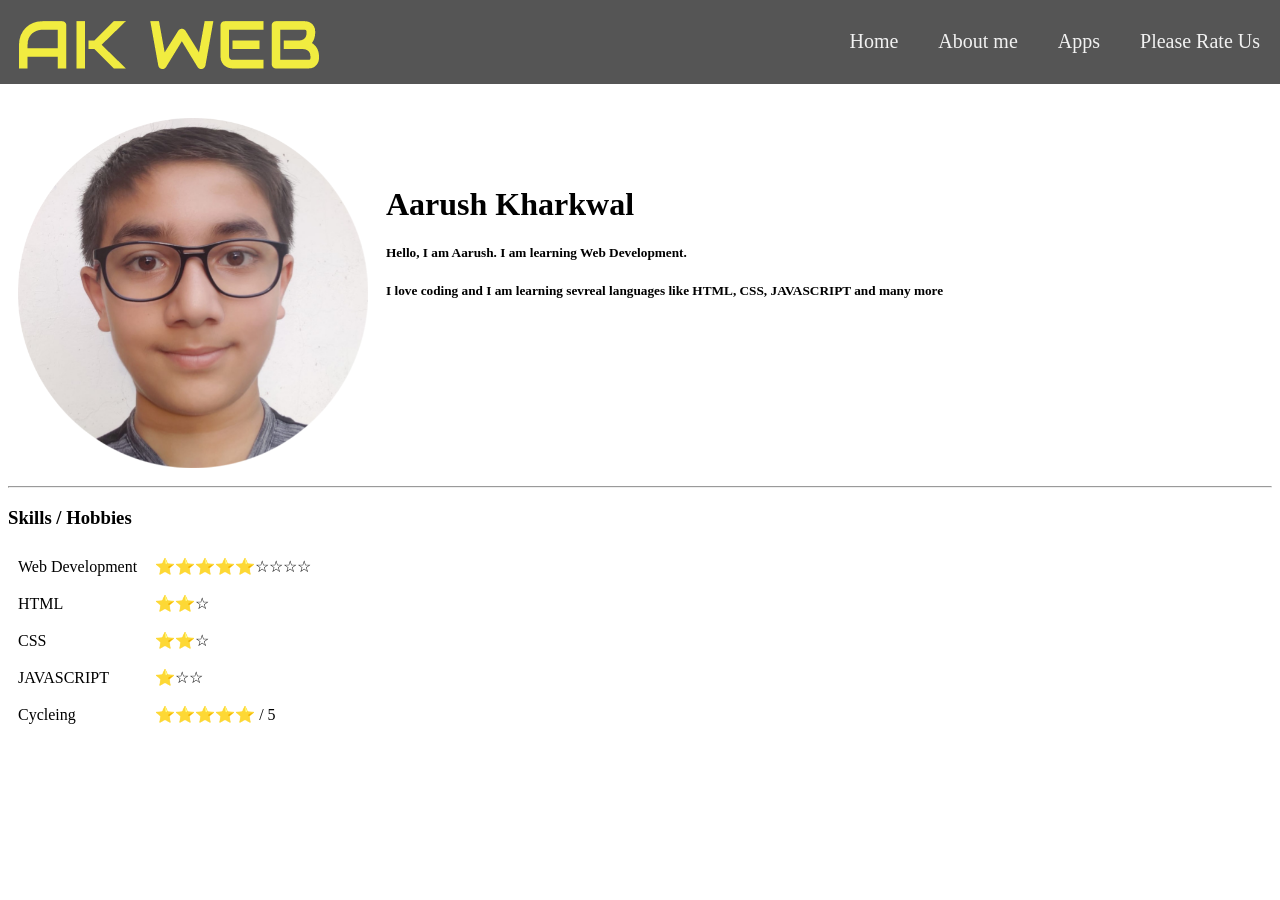
<file: AboutMe.html>
<!DOCTYPE html>
<html>
<head>
    <meta charset="UTF-8">
    <title>About Me</title>
    <link rel="stylesheet" href="styleAbout.css">
    <link rel="icon" href="My web master shorts/Web Tittle.png">
</head>
<body>
    <div class="title_bar">
           <div class="navbar">
            <a href="ratings.html">Please Rate Us</a>
            <a href="Classes.html">Apps</a>
            <a href="AboutMe.html">About me</a>
            <a href="index.html">Home</a>
            <img src="My web master shorts/Short (2).png">
           </div>
    </div>

     <table id="customers">

       <tr>

            <td>

        <div class="container">
          <img src="My web master shorts/oooo.plus_194.png" class="image">
        <div class="middle">
          <div class="text">Aarush</div>
         </div>
        </div>

      </td>

      <td>
        <h1>Aarush Kharkwal</h1>
        <h5 class="h5">Hello, I am Aarush. I am learning Web Development.</h5>
        <h5>I love coding and I am learning sevreal languages like HTML, CSS, JAVASCRIPT and many more</h5>
      </td>

    </tr>

    </table>
    <hr>
    <h3>Skills / Hobbies</h3>
    <table>
        <tr>
            <td>Web Development</td>
            <td>⭐⭐⭐⭐⭐☆☆☆☆</td>
        </tr>

        <tr>
            <td>HTML</td>
            <td>⭐⭐☆</td>
        </tr>

        <tr>
            <td>CSS</td>
            <td>⭐⭐☆</td>
        </tr>

        <tr>
            <td>JAVASCRIPT</td>
            <td>⭐☆☆</td>
        </tr>

        <tr>
            <td>Cycleing</td>
            <td>⭐⭐⭐⭐⭐ / 5</td>
        </tr>
    </table>
</body>
</html>
</file>
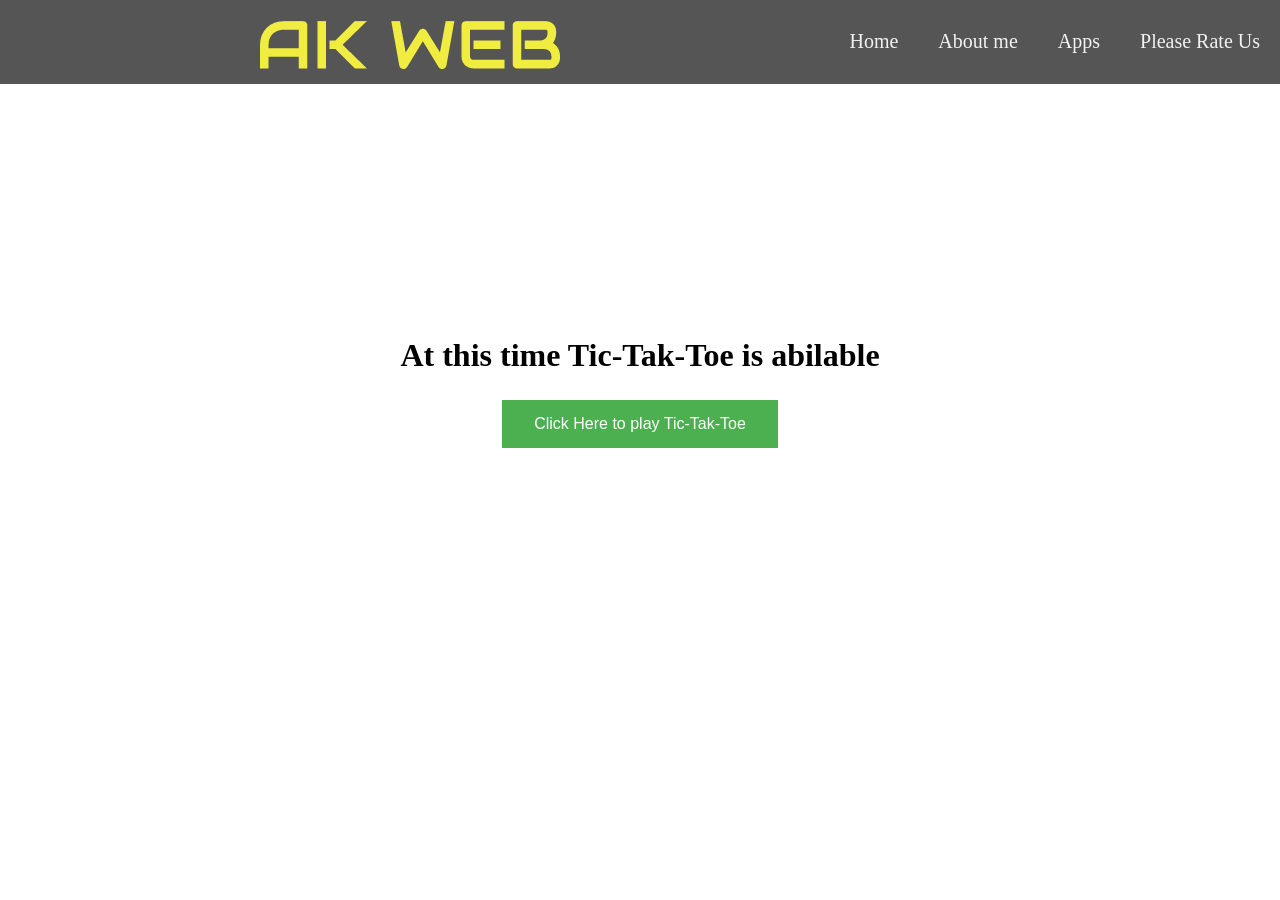
<file: game.html>
<!DOCTYPE html>
<html lang="en">
<head>
    <meta charset="UTF-8">
    <link rel="stylesheet" href="game.css">
    <link rel="icon" href="My web master shorts/Web Tittle.png">
    <title>Games</title>
</head>
<body>
    <div class="title_bar">
        <div class="navbar">
         <a href="ratings.html">Please Rate Us</a>
         <a href="Classes.html">Apps</a>
         <a href="AboutMe.html">About me</a>
         <a href="index.html">Home</a>
         <div class="img2">
             <img src="My web master shorts/Short (2).png">
         </div>
        </div>
 </div>

 <h1>At this time Tic-Tak-Toe is abilable</h1>

 <a href="tic-tak-toe.html">
 <button class="button button2">Click Here to play Tic-Tak-Toe</button>
</a>
</body>
</html>
</file>
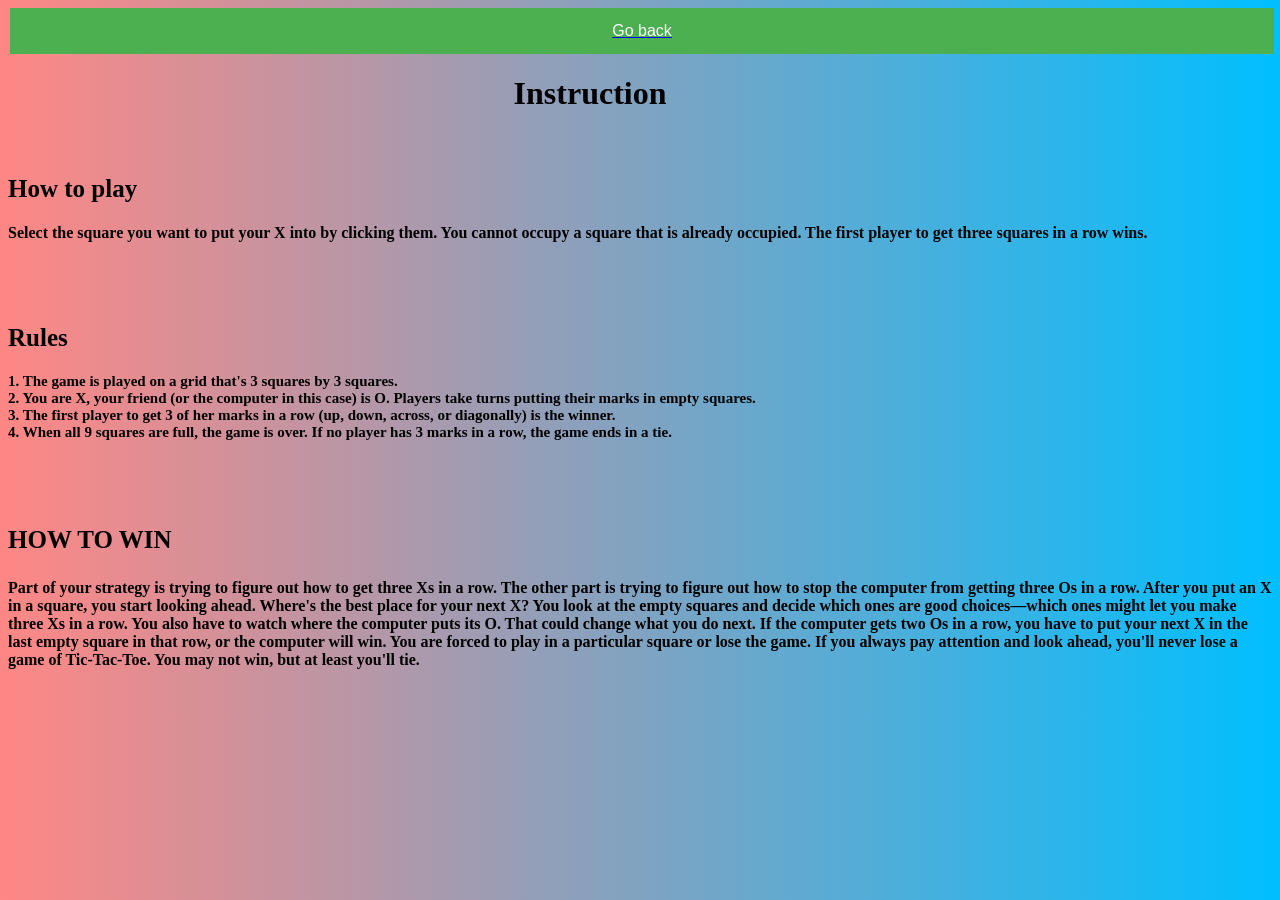
<file: instruction.html>
<!DOCTYPE html>
<html lang="en">
<head>
    <meta charset="UTF-8">
    <meta name="viewport" content="width=device-width, initial-scale=1.0">
    <title>Instruction</title>
    <link rel="shortcut icon" href="mastershot image.jpg">
    <style>
     body {
        background: linear-gradient(to right, #FF8784,#00bfff);
     } 
     
     .button { background-color: #4CAF50; /* Green */ border: none; color: white; padding: 15px 32px; text-align: center; text-decoration: none; display: inline-block; font-size: 16px; margin: 4px 2px; cursor: pointer; -webkit-transition-duration: 0.4s; /* Safari */ transition-duration: 0.4s; } .button2:hover { box-shadow: 0 12px 16px 0 rgba(0,0,0,0.24),0 17px 50px 0 rgba(0,0,0,0.19); }
 
    h1 {
  padding-left: 40%;
  color:rgb(0, 0, 0);
    }

    .how-to-play{
        padding-top: 20px;
        padding-bottom: 20px;
    }

    .par2 {
        padding-bottom: 20px;
        font-size: 15px;
    }

    h3 {
        font-size: 25px;
    }

    .p {
        font-weight: 900;
    }

    h2 {
        font-size: 25px;
    }

    .rules {
        font-size: 20px;
        padding-top: 20px;
       
    }

    .win {
        padding-top: 20px;
        padding-bottom: 20px;
    }

    .button {
  display: block;
  width: 100%;
  border: none;
  height: 100%;
  padding: 14px 28px;
  cursor: pointer;
    }
    </style>
</head>

<body>
    
        <a href="tic-tak-toe.html">
            <button class="button button2">Go back</button>
        </a>

    
        <h1>Instruction</h1>
    
    
    <div class="how-to-play">
        <h2>How to play</h2>
       <h4> Select the square you want to put your X into by clicking them.  You cannot occupy a square that is already occupied. The first player to get three squares in a row wins.</h4>
    </div>
    <div class="rules">
        <h2>Rules</h2>

    <div class="par2"><h4> 1. The game is played on a grid that's 3 squares by 3 squares.<br>

2. You are X, your friend (or the computer in this case) is O. Players take turns putting their marks in empty squares.<br>

3. The first player to get 3 of her marks in a row (up, down, across, or diagonally) is the winner.<br>

4. When all 9 squares are full, the game is over. If no player has 3 marks in a row, the game ends in a tie.</h4>
</div>
</div>

 <div class="win">
     <h3>HOW TO WIN</h3>
  <div class="p"> <p> Part of your strategy is trying to figure out how to get three Xs in a row. The other part is trying to figure out how to stop the computer from getting three Os in a row.

    After you put an X in a square, you start looking ahead. Where's the best place for your next X? You look at the empty squares and decide which ones are good choices—which ones might let you make three Xs in a row.
    
    You also have to watch where the computer puts its O. That could change what you do next. If the computer gets two Os in a row, you have to put your next X in the last empty square in that row, or the computer will win. You are forced to play in a particular square or lose the game.
    
    If you always pay attention and look ahead, you'll never lose a game of Tic-Tac-Toe. You may not win, but at least you'll tie.</p>
  </div>
</div>
</body>
</html>
</file>
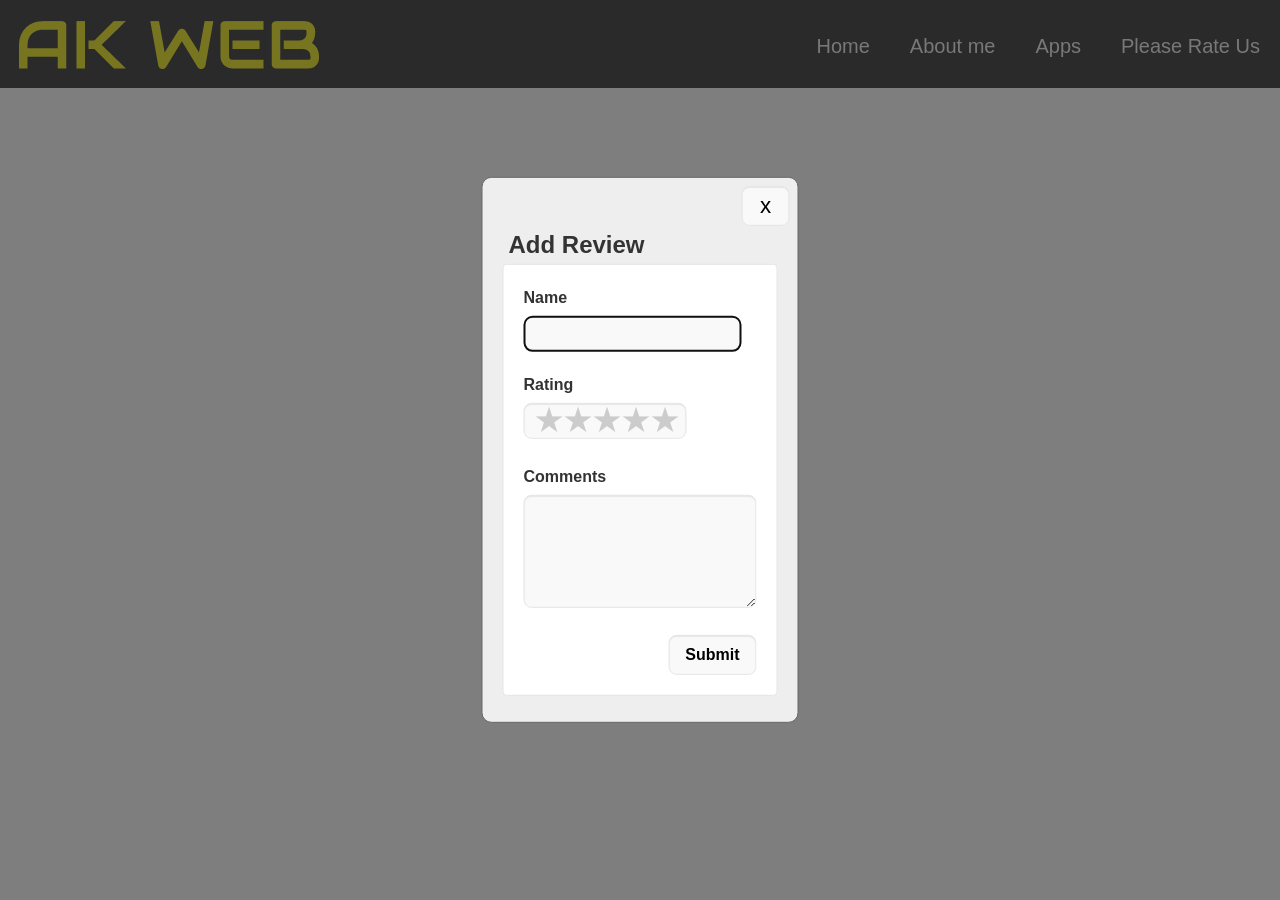
<file: ratings.html>
<!DOCTYPE html>
<html lang="en">
<head>
    <meta charset="UTF-8">
    <title>Please add Review</title>
    <link rel="icon" href="My web master shorts/Web Tittle.png">
    <style>
        html {
  box-sizing: border-box;
}
*,
*::before,
*::after {
  box-sizing: inherit;
}
body,td,th,p{
	color: #333;
  font: 16px/1.6 Arial, Helvetica, sans-serif;
}
body {
	background-color: #fdfdfd;
	margin: 0;
	position:relative;
}
h2 {
  display: inline-block;
}
#review-add-btn {
  padding: 0;
  font-size: 1.6em;
  cursor: pointer;
}
/* ====================== Review Form ====================== */
#modal {
  /* position: absolute;
  left: 10vh;
  top: 10vh; */
  /* fix exactly center: https://css-tricks.com/considerations-styling-modal/ */
  /* begin css tricks */
  position: fixed;
  top: 50%;
  left: 50%;
  transform: translate(-50%, -50%);
  /* end css tricks */
  /* z-index: -10; */
  z-index: 3;
  display: flex;
  flex-direction: column;
  /* width: 80vw; */
  /* height: 80vh; */
  border: 1px solid #666;
  border-radius: 10px;
  opacity: 0;
  transition: all .3s;
  overflow: hidden;
  background-color: #eee;
  /* visibility: hidden; */
  display: none;
}
#modal.show {
  /* visibility: visible;   */
  opacity: 1;
  /* z-index: 10; */
  display: flex;
}
.modal-overlay {
  width: 100%;
  height: 100%;
  z-index: 2; /* places the modalOverlay between the main page and the modal dialog */
  background-color: #000;
  opacity: 0;
  transition: all .3s;
  position: fixed;
  top: 0;
  left: 0;
  display: none;
  margin: 0;
  padding: 0;
}
.modal-overlay.show {
  display: block;
  opacity: 0.5;  
}
#modal .close-btn {
  align-self: flex-end;
  font-size: 1.4em;
  margin: 8px 8px 0;
  padding: 0 8px;
  cursor: pointer;
}
form {
  max-width: 900px;
  padding: 0 20px 20px 20px;
}
/* 
input,
label {
  display: block;
  width: 100%;
}

label {
  font-weight: bold;
  margin-bottom: 5px;
} */

input,
/* input:not(input[type='radio']), */
/* input:not(type='radio'), */
select, .rate, textarea, button {
  background: #f9f9f9;
  border: 1px solid #e5e5e5;
  border-radius: 8px;
  box-shadow: inset 0 1px 1px #e1e1e1;
  font-size: 16px;
  padding: 8px;
}
input[type="radio"] {
  box-shadow: none;
}
button {
  min-width: 48px;
  min-height: 48px;
}
button:hover {
  border: 1px solid #ccc;
  background-color: #fff;
}
button#review-add-btn, 
button.close-btn, 
button#submit-review-btn {
  min-height: 40px;
}
button#submit-review-btn {
  font-weight: bold;
  cursor: pointer;
  padding: 0 16px;
}

.fieldset {
  margin-top: 20px;
}
.right {
  align-self: flex-end;
}
#review-form-container {
  width: 100%;
  /* background-color: #eee; */
  padding: 0 20px 26px;
  color: #333;
  overflow-y: auto;
}
#review-form-container h2 {
  margin: 0 0 0 6px;
}
#review-form {
  display: flex;
  flex-direction: column;
  background: #fff;
  border: 1px solid #e5e5e5;
  border-radius: 4px;
}
#review-form label, #review-form input {
  display: block;
  /* width: 100%; */
}
#review-form label {
  font-weight: bold;
  margin-bottom: 5px;
}

#review-form .rate label, #review-form .rate input,
#review-form .rate1 label, #review-form .rate1 input {
  display: inline-block;
}
/* Modified from: https://codepen.io/tammykimkim/pen/yegZRw */
.rate {
  /* float: left; */
  /* display: inline-block; */
  height: 36px;
  display: inline-flex;
  flex-direction: row-reverse;
  align-items: flex-start;
  justify-content: flex-end;
}
#review-form .rate > label {
  margin-bottom: 0;
  margin-top: -5px;
  height: 30px;
}
.rate:not(:checked) > input {
  /* position: absolute; */
  top: -9999px;
  margin-left: -24px;
  width: 20px;
  padding-right: 14px;
  z-index: -10;
}
.rate:not(:checked) > label {
  float:right;
  width:1em;
  overflow:hidden;
  white-space:nowrap;
  cursor:pointer;
  font-size:30px;
  color:#ccc;
}
/* #star1:focus{

} */
.rate2 {
  float: none;
}
.rate:not(:checked) > label::before {
  content: '★ ';
  position: relative;
  top: -10px;
  left: 2px;
}
.rate > input:checked ~ label {
  color: #ffc700;
  /* outline: -webkit-focus-ring-color auto 5px; */
}
.rate > input:checked:focus + label, .rate > input:focus + label {
  outline: -webkit-focus-ring-color auto 5px;
}
.rate:not(:checked) > label:hover,
.rate:not(:checked) > label:hover ~ label {
  color: #deb217;
  /* outline: -webkit-focus-ring-color auto 5px; */
}
.rate > input:checked + label:hover,
.rate > input:checked + label:hover ~ label,
.rate > input:checked ~ label:hover,
.rate > input:checked ~ label:hover ~ label,
.rate > label:hover ~ input:checked ~ label {
  color: #c59b08;
}
#submit-review {
  align-self: flex-end;
}

.title_bar {
    overflow: hidden;
    height: 70px;
    width: 100%;
    background-color: rgb(85, 85, 85);
    position: fixed;
    top: 0;
    left: 0;
}

.navbar {
    padding-top: 10px;
    overflow: hidden;
    background-color: rgb(85, 85, 85);
    position: fixed;
    top: 0;
    width: 100%;
  }
  
  .navbar a {
    float: right;
    display: block;
    color: #f2f2f2;
    text-align: center;
    padding: 20px 20px;
    text-decoration: none;
    font-size: 20px;
  }
  
  .navbar a:hover {
    background: #ddd;
    color: black;
  }


    </style>
</head>
<body>
    <div class="title_bar">
        <div class="navbar">
            <a href="ratings.html">Please Rate Us</a>
         <a href="Classes.html">Apps</a>
         <a href="AboutMe.html">About me</a>
         <a href="index.html">Home</a>
         <img src="My web master shorts/Short (2).png">
        </div>
            
  
 </div>

    <h2>Add Review</h2>
<button id="review-add-btn" aria-label="add review" title="Add Review"></button>
<div id="modal" role="dialog" aria-modal="true" aria-labelledby="add-review-header" class="">
  <button onclick="myFunction()" class="close-btn" aria-label="close" title="Close">x</button>
  <div id="review-form-container">
    <h2 id="add-review-header">Add Review</h2>
    <form id="review-form">
      <div class="fieldset">
        <label for="reviewName">Name</label>
        <input name="reviewName" id="reviewName" required="">
      </div>
      <div class="fieldset">
        <label>Rating</label>
        <div class="rate">
          <input type="radio" id="star5" name="rate" value="5" onkeydown="navRadioGroup(event)" onfocus="setFocus(event)" required="">
          <label for="star5" title="5 stars">5 stars</label>
          <input type="radio" id="star4" name="rate" value="4" onkeydown="navRadioGroup(event)">
          <label for="star4" title="4 stars">4 stars</label>
          <input type="radio" id="star3" name="rate" value="3" onkeydown="navRadioGroup(event)">
          <label for="star3" title="3 stars">3 stars</label>
          <input type="radio" id="star2" name="rate" value="2" onkeydown="navRadioGroup(event)">
          <label for="star2" title="2 stars">2 stars</label>
          <input type="radio" id="star1" name="https://codepen.io/pen/rate" value="1" onkeydown="navRadioGroup(event)" onfocus="setFocus(event)">
          <label for="star1" title="1 star">1 star</label>
        </div>
      </div>

      <div class="fieldset">
        <label for="reviewComments">Comments</label>
        <textarea name="reviewComments" id="reviewComments" cols="20" rows="5" required=""></textarea>
      </div>
      <div class="fieldset right">
        <button onclick="myFunction()" id="submit-review-btn">Submit</button>
      </div>
    </form>
  </div>
</div>
<div class="modal-overlay"></div>

<script>
    let focusedElementBeforeModal;
const modal = document.getElementById('modal');
const modalOverlay = document.querySelector('.modal-overlay');

window.onload = () => {
  const addReview = document.getElementById('review-add-btn');
  addReview.id = 'review-add-btn';
  addReview.innerHTML = '+';
  addReview.setAttribute('aria-label', 'add review');
  addReview.title = 'Add Review';
  addReview.addEventListener('click', openModal);
  addReview.click();
} 

const openModal = () => {
  // Save current focus
  focusedElementBeforeModal = document.activeElement;

  // Listen for and trap the keyboard
  modal.addEventListener('keydown', trapTabKey);

  // Listen for indicators to close the modal
  modalOverlay.addEventListener('click', closeModal);
  // Close btn
  const closeBtn = document.querySelector('.close-btn');
  closeBtn.addEventListener('click', closeModal);

  // submit form
  const form = document.getElementById('review-form');
  form.addEventListener('submit', submitAddReview, false);

  // Find all focusable children
  var focusableElementsString = 'a[href], area[href], input:not([disabled]), select:not([disabled]), textarea:not([disabled]), button:not([disabled]), iframe, object, embed, [tabindex="0"], [contenteditable]';
  var focusableElements = modal.querySelectorAll(focusableElementsString);
  // Convert NodeList to Array
  focusableElements = Array.prototype.slice.call(focusableElements);

  var firstTabStop = focusableElements[0];
  var lastTabStop = focusableElements[focusableElements.length - 1];

  // Show the modal and overlay
  modal.classList.add('show');
  modalOverlay.classList.add('show');

  // Focus first child
  // firstTabStop.focus();
  const reviewName = document.getElementById('reviewName');
  reviewName.focus();

  function trapTabKey(e) {
    // Check for TAB key press
    if (e.keyCode === 9) {

      // SHIFT + TAB
      if (e.shiftKey) {
        if (document.activeElement === firstTabStop) {
          e.preventDefault();
          lastTabStop.focus();
        }

      // TAB
      } else {
        if (document.activeElement === lastTabStop) {
          e.preventDefault();
          firstTabStop.focus();
        }
      }
    }

    // ESCAPE
    if (e.keyCode === 27) {
      closeModal();
    }
  }
};

const submitAddReview = (e) => {
  // console.log(e);
  console.log('Form subbmitted!');
  e.preventDefault();
  closeModal();
};

const closeModal = () => {
  // Hide the modal and overlay
  modal.classList.remove('show');
  modalOverlay.classList.remove('show');

  const form = document.getElementById('review-form');
  form.reset();
  // Set focus back to element that had it before the modal was opened
  focusedElementBeforeModal.focus();
};

const setFocus = (evt) => {
  const rateRadios = document.getElementsByName('rate');
  const rateRadiosArr = Array.from(rateRadios);
  const anyChecked = rateRadiosArr.some(radio => { return radio.checked === true; });
  // console.log('anyChecked', anyChecked);
  if (!anyChecked) {
    const star1 = document.getElementById('star1');
    star1.focus();
    // star1.checked = true;
  }
};

const navRadioGroup = (evt) => {
  // console.log('key', evt.key, 'code', evt.code, 'which', evt.which);
  // console.log(evt);
  
  const star1 = document.getElementById('star1');  
  const star2 = document.getElementById('star2');  
  const star3 = document.getElementById('star3');  
  const star4 = document.getElementById('star4');  
  const star5 = document.getElementById('star5');  

  if (['ArrowRight', 'ArrowLeft', 'ArrowDown', 'ArrowUp'].includes(evt.key)) {
    evt.preventDefault();
    // console.log('attempting return');
    if (evt.key === 'ArrowRight' || evt.key === 'ArrowDown') {
      switch(evt.target.id) {
        case 'star1':
          star2.focus();
          star2.checked = true;
          break;
        case 'star2':
          star3.focus();
          star3.checked = true;
          break;
        case 'star3':
          star4.focus();
          star4.checked = true;
          break;
        case 'star4':
          star5.focus();
          star5.checked = true;
          break;
        case 'star5':
          star1.focus();
          star1.checked = true;
          break;
      }
    } else if (evt.key === 'ArrowLeft' || evt.key === 'ArrowUp') {
      switch(evt.target.id) {
        case 'star1':
          star5.focus();
          star5.checked = true;
          break;
        case 'star2':
          star1.focus();
          star1.checked = true;
          break;
        case 'star3':
          star2.focus();
          star2.checked = true;
          break;
        case 'star4':
          star3.focus();
          star3.checked = true;
          break;
        case 'star5':
          star4.focus();
          star4.checked = true;
          break;
      }
    }
  }
};


function myFunction() {
  location.replace("index.html")
}

</script>
</body>
</html>
</file>
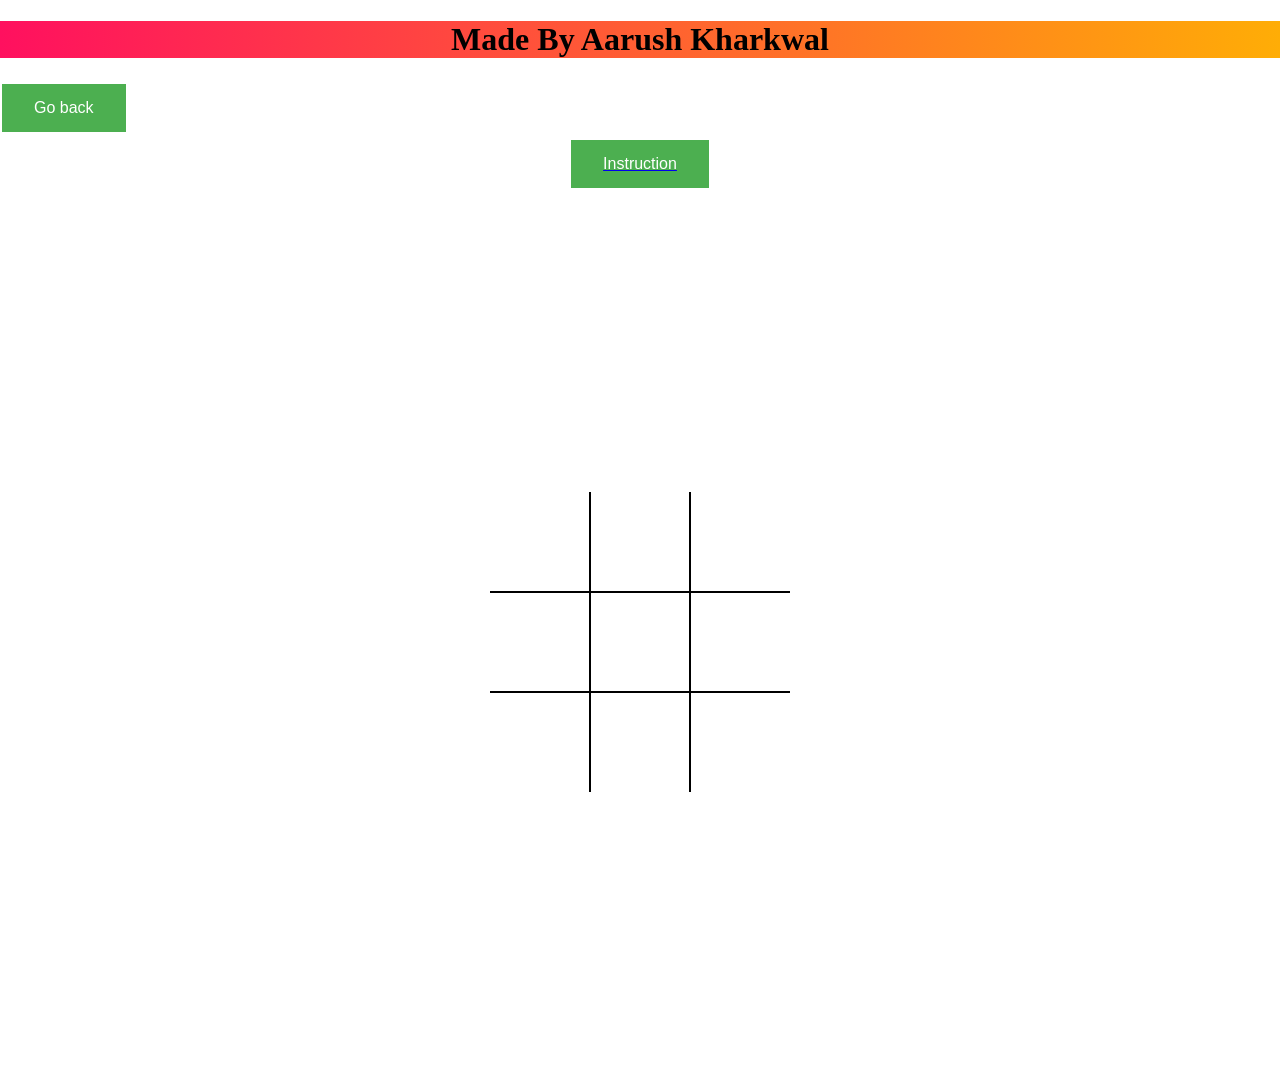
<file: tic-tak-toe.html>
<!DOCTYPE html>
<html lang="en">
<head>
    <meta charset="UTF-8">
    <meta name="viewport" content="width=device-width, initial-scale=1.0">
    <link rel="shortcut icon" href="mastershot image.jpg">
    <title>TIC-TAC-TOE</title>
    <link rel="stylesheet" href="style(1).css">
    <script src="script.js" defer></script>

</head>
<body>
    <div class="name">
     <h1>Made By Aarush Kharkwal</h1>
    </div>

    <a href="game.html">
        <button class="button button2">Go back</button>
    </a>

    <a href="instruction.html">
        <div class="but">
            <button class="button button2">Instruction</button>
        </div>
    </a>


    <div class="board" id="board">
        <div class="cell" data-cell></div>
        <div class="cell" data-cell></div>
        <div class="cell" data-cell></div>
        <div class="cell" data-cell></div>
        <div class="cell" data-cell></div>
        <div class="cell" data-cell></div>
        <div class="cell" data-cell></div>
        <div class="cell" data-cell></div>
        <div class="cell" data-cell></div>
    </div>

    <div class="winning-message" id="winningMessage">
        <div data-winning-message-text></div>
        <button id="restartbutton">Restart</button>
    </div>

</body>
</html>
</file>
<file: styleAbout.css>
.title_bar {
    z-index: 1;
    overflow: hidden;
    height: 70px;
    width: 100%;
    background-color: rgb(85, 85, 85);
    position: fixed;
    top: 0;
    left: 0;
}

.navbar {
    padding-top: 10px;
    overflow: hidden;
    background-color: rgb(85, 85, 85);
    position: fixed;
    top: 0;
    width: 100%;
  }
  
  .navbar a {
    float: right;
    display: block;
    color: #f2f2f2;
    text-align: center;
    padding: 20px 20px;
    text-decoration: none;
    font-size: 20px;
  }
  
  .navbar a:hover {
    background: #ddd;
    color: black;
  }

  .container {
    margin-top:100px ;
    position: relative;
    width: 25%;
  }
  
  .image {
    z-index: -1;
    opacity: 1;
    display: block;
    width: 350px;
    height: 350px;
    transition: .5s ease;
    backface-visibility: hidden;
  }
  
  .middle {
      margin-left: 130px;
    transition: .5s ease;
    opacity: 0;
    position: absolute;
    top: 50%;
    left: 50%;
    transform: translate(-50%, -50%);
    -ms-transform: translate(-50%, -50%)
  }
  
  .container:hover .image {
    opacity: 0.3;
  }
  
  .container:hover .middle {
    opacity: 1;
  }
  
  .text {
    background-color: #4CAF50;
    color: white;
    font-size: 16px;
    padding: 16px 32px;
  }

  #customers td {
    padding: 8px;
  }


  td {
    padding: 8px;
  }
</file>
<file: game.css>
body{
    text-align: center;
}

.title_bar {
    z-index: 1;
    overflow: hidden;
    height: 70px;
    width: 100%;
    background-color: rgb(85, 85, 85);
    position: fixed;
    top: 0;
    left: 0;
}

.navbar {
    padding-top: 10px;
    overflow: hidden;
    background-color: rgb(85, 85, 85);
    position: fixed;
    top: 0;
    width: 100%;
  }
  
  .navbar a {
    float: right;
    display: block;
    color: #f2f2f2;
    text-align: center;
    padding: 20px 20px;
    text-decoration: none;
    font-size: 20px;
  }
  
  .navbar a:hover {
    background: #ddd;
    color: black;
  }

  h1{
      padding-top: 25%;
  }

  .button {
    background-color: #4CAF50; /* Green */
    border: none;
    color: white;
    padding: 15px 32px;
    text-align: center;
    text-decoration: none;
    display: inline-block;
    font-size: 16px;
    margin: 4px 2px;
    cursor: pointer;
    -webkit-transition-duration: 0.4s; /* Safari */
    transition-duration: 0.4s;
  }
  
  .button2:hover {
    box-shadow: 0 12px 16px 0 rgba(0,0,0,0.24),0 17px 50px 0 rgba(0,0,0,0.19);
  }
</file>
<file: style(1).css>
*, *::after, *::before {
    box-sizing: border-box;
}

body {
    margin: 0;
    
}

.button { background-color: #4CAF50; /* Green */ border: none; color: white; padding: 15px 32px; text-align: center; text-decoration: none; display: inline-block; font-size: 16px; margin: 4px 2px; cursor: pointer; -webkit-transition-duration: 0.4s; /* Safari */ transition-duration: 0.4s; } .button2:hover { box-shadow: 0 12px 16px 0 rgba(0,0,0,0.24),0 17px 50px 0 rgba(0,0,0,0.19); }

:root {
    --cell-size: 100px;
    --mark-size: calc(var(--cell-size)*0.9);
}

.but {
    display: grid;
    justify-content: center;
    align-content: center;
    align-items: center;
}
.name {
    text-align: center;
    padding: left 10.5%;
    background: linear-gradient(to right, #ff105f,#ffad06);
}

.board {
    width: 100vw;
    height: 100vh;
    display: grid;
    justify-content: center;
    align-content: center;
    align-items: center;
    grid-template-columns:repeat(3, auto) ;
}

.cell {
    width: var(--cell-size);
    height: var(--cell-size);
    border:1px solid black;
    display: flex;
    justify-content: center;
    align-items: center;
    position: relative;
    cursor: pointer;
}

.cell:first-child,
.cell:nth-child(2),
.cell:nth-child(3) {
    border-top: none;
}

.cell.cell:nth-child(3n + 1) {
    border-left:none;
}

.cell.cell:nth-child(3n + 3) {
    border-right:none;
}

.cell:last-child,
.cell:nth-child(7),
.cell:nth-child(8) {
    border-bottom: none;
}

.cell.x,
.cell.circle {
    cursor: not-allowed;
}

.cell.x::before,
.cell.x::after,
.cell.circle::before {
    background-color: black;
}

.cell.x::before,
.cell.x::after,
.board.x .cell:not(.x):not(.circle):hover::before,
.board.x .cell:not(.x):not(.circle):hover::after {
content: "";
position: absolute;
width: calc(var(--mark-size) * .15);
height: var(--mark-size);
}

.board.x .cell:not(.x):not(.circle):hover::before,
.board.x .cell:not(.x):not(.circle):hover::after,
.board.circle .cell:not(.x):not(.circle):hover::before {
    background-color: lightgrey;
}

.cell.x::before,
.board.x .cell:not(.x):not(.circle):hover::before {
    transform: rotate(45deg);
}

.cell.x::after,
.board.x .cell:not(.x):not(.circle):hover::after {
    transform: rotate(-45deg);
}

.cell.circle::before,
.cell.circle::after,
.board.circle .cell:not(.x):not(.circle):hover::before,
.board.circle .cell:not(.x):not(.circle):hover::after {
content: "";
position: absolute;
border-radius: 50%;
}

.cell.circle::before,
.board.circle .cell:not(.x):not(.circle):hover::before {
   width: var(--mark-size);
   height: var(--mark-size);
}

.cell.circle::after,
.board.circle .cell:not(.x):not(.circle):hover::after {
    width: calc(var(--mark-size) * .7);
    height: calc(var(--mark-size) * .7);
    background-color:white;
 }

 .winning-message {
     display: none;
     position: fixed;
     top: 0;
     left: 0;
     right: 0;
     bottom: 0;
     background-color: rgba(0,0,0,0.9);
     justify-content: center;
     align-items: center;
     color: white;
     font-size: 5rem;
     flex-direction: column;
 }

 .winning-message button {
     font-size: 3rem;
     background-color: white;
     border: 1px solid black;
     padding: .25em .5em;
     cursor: pointer;
 }

 .winning-message button:hover {
    background-color: black;
    color: white;
    border-color: white;
 }

 .winning-message.show {
    display: flex;
 }
</file>
